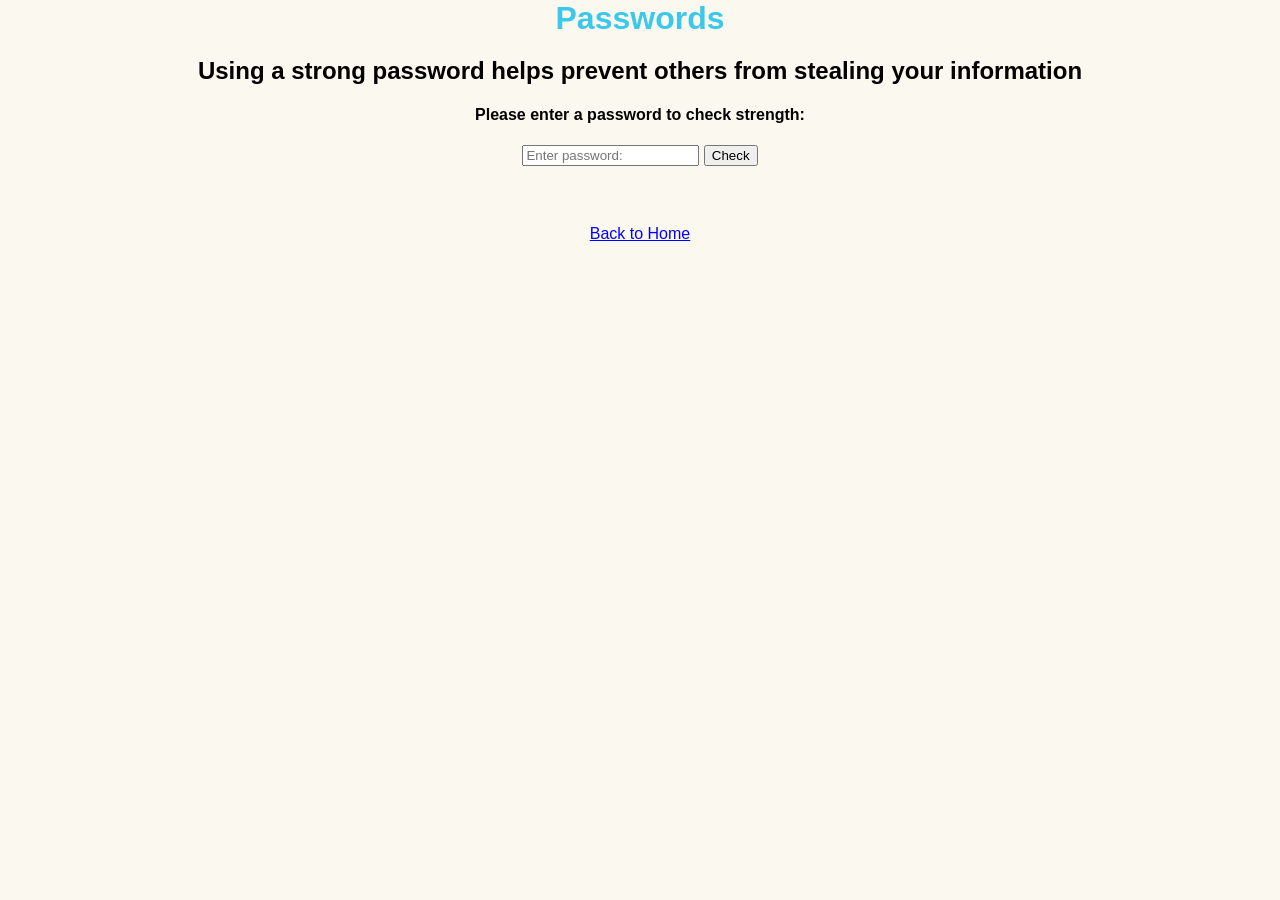
<file: password.html>
<html>
<head>
    <link rel="stylesheet" href="style.css">
    <script src="script.js"></script>
</head>

<body>

<h1>Passwords</h1>
<h2>Using a strong password helps prevent others from stealing your information</h2>

<h4>Please enter a password to check strength:</h4>
<p> 
    <input type="text" id="password" placeholder="Enter password:">
    <button onclick="checkPassword()">Check</button>
    <p> 
    <h5 id="result"></h5>
</p>
<br><br>

<div style="text-align:center;">
<a href="index.html">Back to Home</a>
</div>

</body>
</html>
</file>
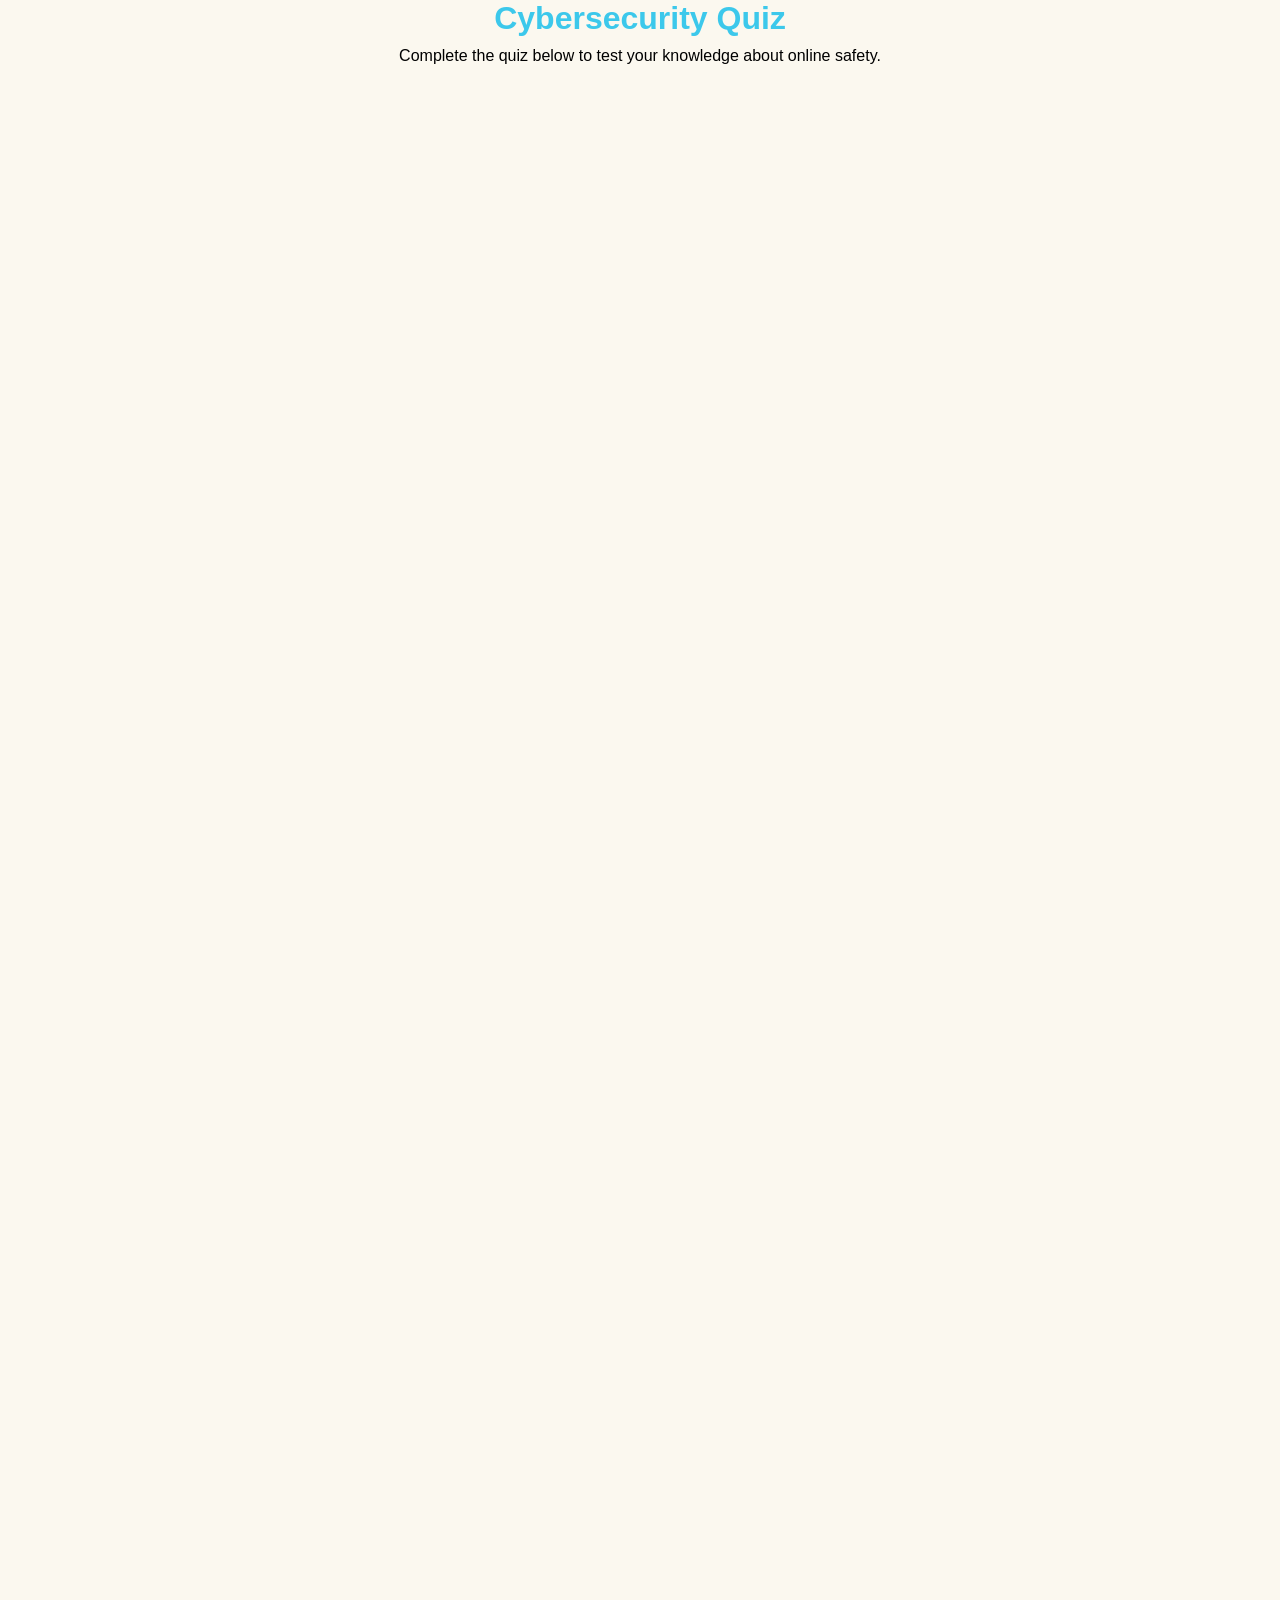
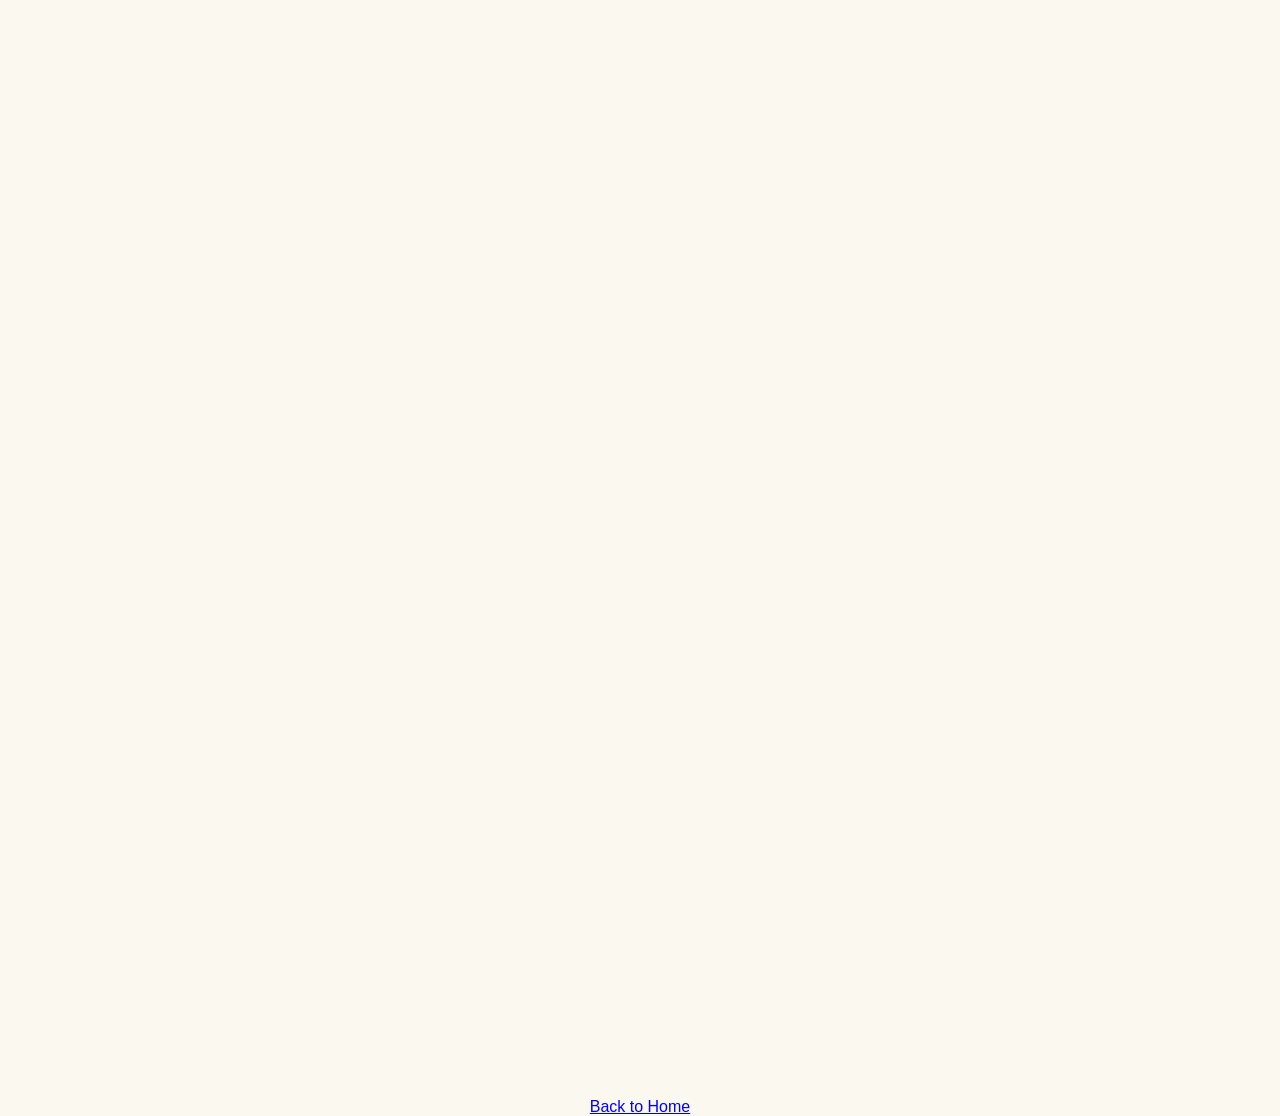
<file: quiz.html>
<html>
<head>
<title>Quiz</title>
<link rel="stylesheet" href="style.css">
</head>

<body>

<h1>Cybersecurity Quiz</h1>

<p class="intro">
Complete the quiz below to test your knowledge about online safety.
</p>

<div style="width:95%; margin:auto;">
<iframe src="https://docs.google.com/forms/d/e/1FAIpQLScy6Y5Q4umhkqwYhIJAK_uIqpSC5ziiDE65Q9MioFukPGfvvw/viewform?embedded=true"width="100%"height="2600"frameborder="0"marginheight="0"marginwidth="0">
</iframe>
</div>

<br>

<div style="text-align:center;">
<a href="index.html">Back to Home</a>
</div>

</body>
</html>
</file>
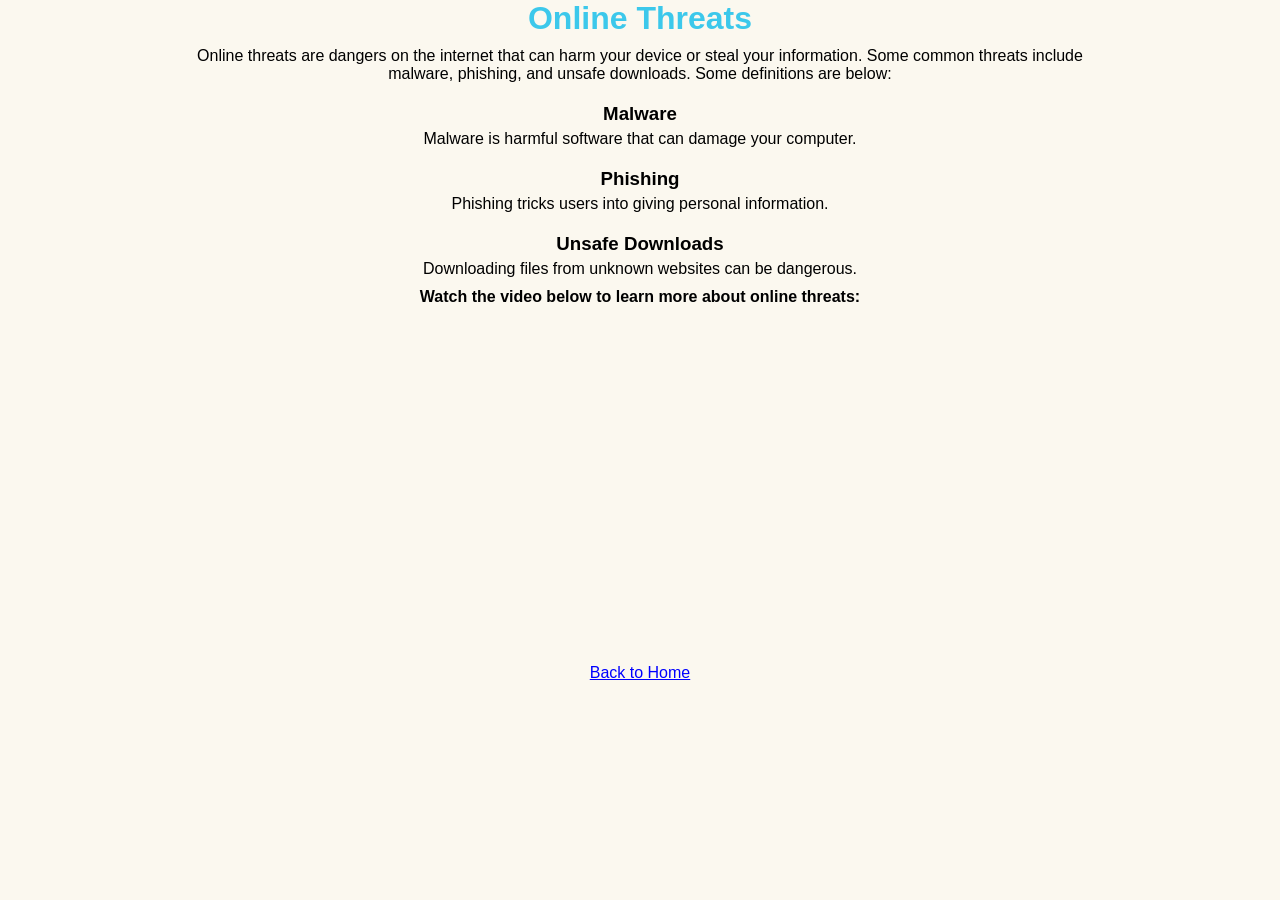
<file: threats.html>
<html>
<head>
<title>Online Threats</title>
<link rel="stylesheet" href="style.css">
</head>

<body>

<h1>Online Threats</h1>

<p class="intro">
Online threats are dangers on the internet that can harm your device or steal your information.
Some common threats include malware, phishing, and unsafe downloads. Some definitions are below:
</p>

<h3>Malware</h3>
<p>Malware is harmful software that can damage your computer.</p>

<h3>Phishing</h3>
<p>Phishing tricks users into giving personal information.</p>

<h3>Unsafe Downloads</h3>
<p>Downloading files from unknown websites can be dangerous.</p>

<p class="video-text">
Watch the video below to learn more about online threats:
</p>

<div class="media-box">
<iframe 
width="65%" 
height="315" 
src="https://www.youtube.com/embed/lCH7rta13wo" 
title="YouTube video player" 
frameborder="0" 
allow="accelerometer; autoplay; clipboard-write; encrypted-media; gyroscope; picture-in-picture; web-share" 
allowfullscreen>
</iframe>
</div>

<br>

<div style="text-align:center;">
<a href="index.html">Back to Home</a>
</div>

</body>
</html>
</file>
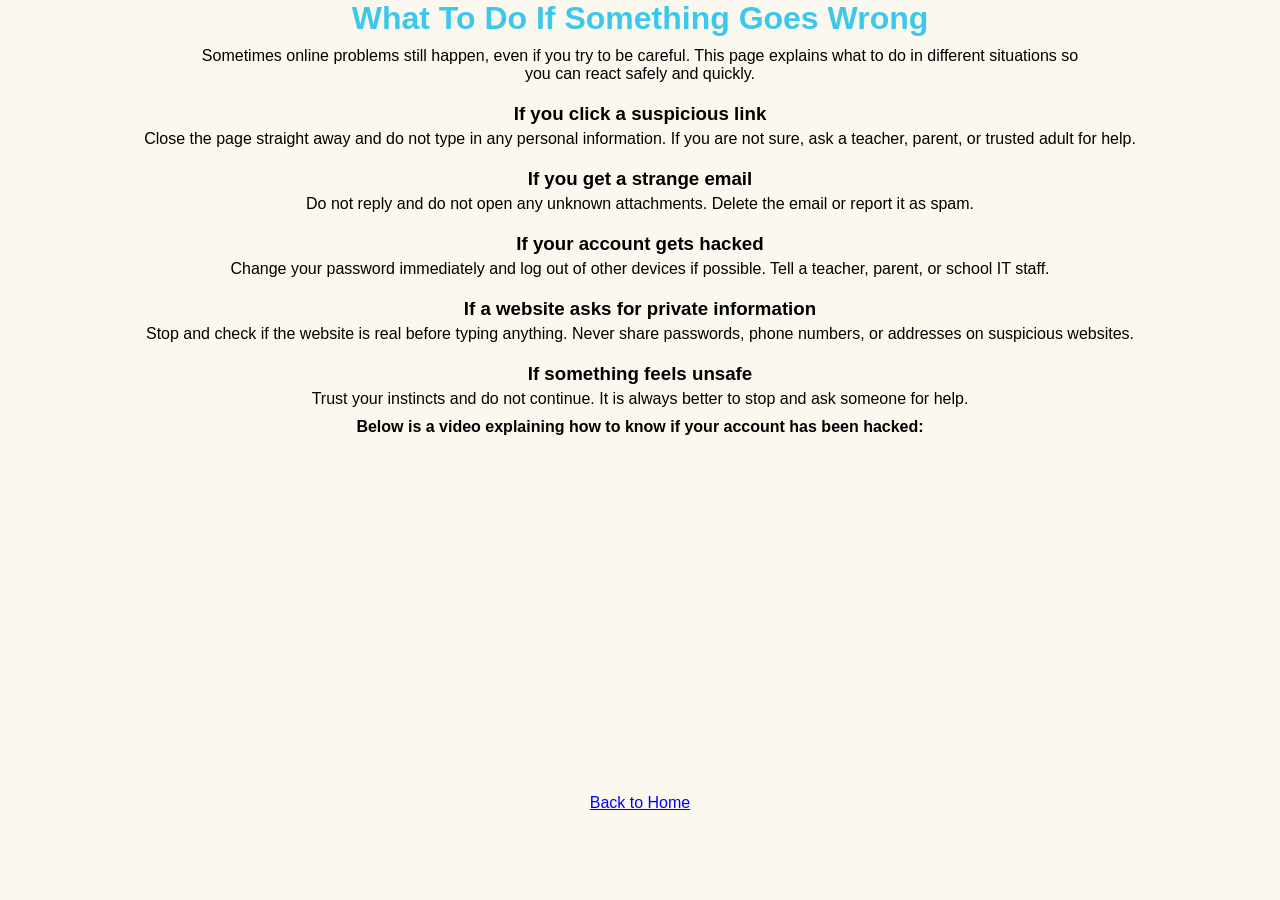
<file: whattodo.html>
<html>
<head>
<title>What To Do If Something Goes Wrong</title>
<link rel="stylesheet" href="style.css">
</head>

<body>

<h1>What To Do If Something Goes Wrong</h1>

<p class="intro">
Sometimes online problems still happen, even if you try to be careful.
This page explains what to do in different situations so you can react safely and quickly.
</p>

<h3>If you click a suspicious link</h3>
<p>
Close the page straight away and do not type in any personal information.
If you are not sure, ask a teacher, parent, or trusted adult for help.
</p>

<h3>If you get a strange email</h3>
<p>
Do not reply and do not open any unknown attachments.
Delete the email or report it as spam.
</p>

<h3>If your account gets hacked</h3>
<p>
Change your password immediately and log out of other devices if possible.
Tell a teacher, parent, or school IT staff.
</p>

<h3>If a website asks for private information</h3>
<p>
Stop and check if the website is real before typing anything.
Never share passwords, phone numbers, or addresses on suspicious websites.
</p>

<h3>If something feels unsafe</h3>
<p>
Trust your instincts and do not continue.
It is always better to stop and ask someone for help.
</p>

<p class="video-text">
Below is a video explaining how to know if your account has been hacked:
</p>

<div class="media-box">
<iframe width="70%" height="315"
src="https://www.youtube.com/embed/xC6oFi2dqhE?si=uswIT5KKcFgBzNbo"
title="YouTube video player"
frameborder="0"
allow="accelerometer; autoplay; clipboard-write; encrypted-media; gyroscope; picture-in-picture; web-share"
allowfullscreen>
</iframe>
</div>

<br>

<a href="index.html">Back to Home</a>

</body>
</html>
</file>
<file: style.css>
body {
background-color: #FBF8EF;
font-family: Arial;
text-align: center;
margin: 0;
}

h1 {
color: #3cc8eb;
margin-bottom: 10px;
}

h3 {
margin-top: 20px;
margin-bottom: 5px;
}

p {
text-align: center;
margin-top: 0;
margin-bottom: 10px;
}

.intro {
width: 70%;
margin: auto;
margin-bottom: 15px;
text-align: center;
}

.video-text {
width: 70%;
margin: 0 auto 5px auto;
text-align: center;
font-weight: bold;
}

.center-text {
text-align: center;
font-weight: bold;
margin-top: 15px;
margin-bottom: 10px;
}

.media-box {
text-align: center;
margin-top: 0;
margin-bottom: 20px;
}

.media-box img {
width: 55%;
}

.media-box iframe {
width: 65%;
height: 315px;
}

a {
color: blue;
}
</file>
